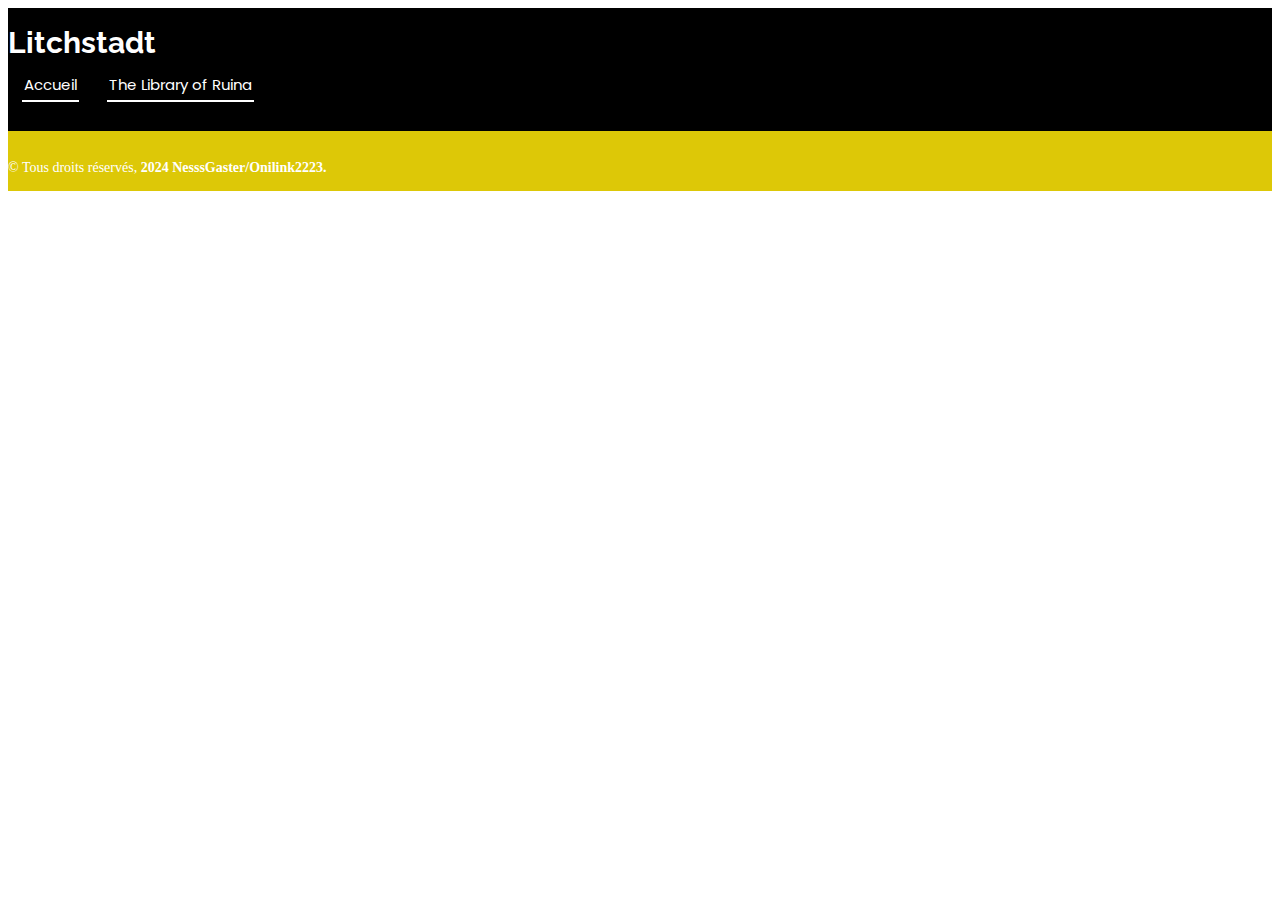
<file: index.html>
<!DOCTYPE html>
<html lang="en">

<head>
  <meta charset="utf-8">
  <meta content="width=device-width, initial-scale=1.0" name="viewport">
  <title>Litchstadt Web</title>
  <meta content="" name="description">
  <meta content="" name="keywords">

  <!-- Favicons -->
  <link href="assets/img/favicon.png" rel="icon">
  <link href="assets/img/favicon.png" rel="apple-touch-icon">

  <!-- Fonts -->
  <link href="https://fonts.googleapis.com" rel="preconnect">
  <link href="https://fonts.gstatic.com" rel="preconnect" crossorigin>
  <link href="https://fonts.googleapis.com/css2?family=Roboto:ital,wght@0,100;0,300;0,400;0,500;0,700;0,900;1,100;1,300;1,400;1,500;1,700;1,900&family=Poppins:ital,wght@0,100;0,200;0,300;0,400;0,500;0,600;0,700;0,800;0,900;1,100;1,200;1,300;1,400;1,500;1,600;1,700;1,800;1,900&family=Raleway:ital,wght@0,100;0,200;0,300;0,400;0,500;0,600;0,700;0,800;0,900;1,100;1,200;1,300;1,400;1,500;1,600;1,700;1,800;1,900&display=swap" rel="stylesheet">

  <!-- Bootstrap -->
  <link href="https://cdn.jsdelivr.net/npm/bootstrap@5.0.2/dist/css/bootstrap.min.css" rel="stylesheet" integrity="sha384-EVSTQN3/azprG1Anm3QDgpJLIm9Nao0Yz1ztcQTwFspd3yD65VohhpuuCOmLASjC" crossorigin="anonymous">

  <!-- Main CSS File -->
  <link href="assets/css/main.css" rel="stylesheet">

  <script src="assets/js/menu-card.js"></script>
</head>

<body class="index-page d-flex flex-column min-vh-100">

  <header id="header" class="header d-flex align-items-center sticky-top">
    <div class="container-fluid container-xl position-relative d-flex align-items-center justify-content-between">

      <a href="index.html" class="logo d-flex align-items-center">
        <!-- Uncomment the line below if you also wish to use an image logo -->
        <!-- <img src="assets/img/logo.png" alt=""> -->
        <h1 class="sitename">Litchstadt</h1>
      </a>

      <nav id="navmenu" class="navmenu">
        <ul>
          <li><a href="index.html" class="active">Accueil</a></li>
          <li class="d-flex align-items-center">
            <a href="library/lore.html" class="active">The Library of Ruina</a>
            <div class="dropdown">
              <a class="btn dropdown-toggle" href="#" role="button" data-bs-toggle="dropdown" aria-expanded="false"></a>
            
              <ul class="dropdown-menu">
                <li><a class="dropdown-item" href="library/art/art-acceuil.html">Art</a></li>
                <li><a class="dropdown-item" href="library/histoire/hist-acceuil.html">Histoire</a></li>
                <li><a class="dropdown-item" href="library/language/lang-acceuil.html">Language</a></li>
                <li><a class="dropdown-item" href="library/litterature/litt-acceuil.html">Littérature</a></li>
                <li><a class="dropdown-item" href="library/philosophie/philo-acceuil.html">Philosophie</a></li>
                <li><a class="dropdown-item" href="library/religion/reli-acceuil.html">Religion</a></li>
                <li><a class="dropdown-item" href="library/science-nat/sci-nat-acceuil.html">Science Naturelle</a></li>
                <li><a class="dropdown-item" href="library/science-soc/sci-soc-acceuil.html">Science Sociale</a></li>
                <li><a class="dropdown-item" href="library/science-tech/sci-tech-acceuil.html">Science Technologique</a></li>
              </ul>
            </div>
          </li>
        </ul>
        <i class="mobile-nav-toggle d-xl-none bi bi-list"></i>
      </nav>

    </div>
  </header>

  <main class="main flex-grow-1 bg-dark">
    <div class="row mt-4 w-100">
      <div class="col-lg-3 col-1"></div>
      <div class="col-lg-6 col-10 d-flex flex-column gap-5">

      </div>
      <div class="col-lg-3 col-1"></div>
    </div>
  </main>

  <footer id="footer" class="footer mt-auto">

    <div class="container">
      <div class="copyright text-center">
        <p>© Tous droits réservés, <strong class="px-1 sitename">2024 NesssGaster/Onilink2223.</strong></p>
      </div>
    </div>

  </footer>

</body>

</html>
</file>
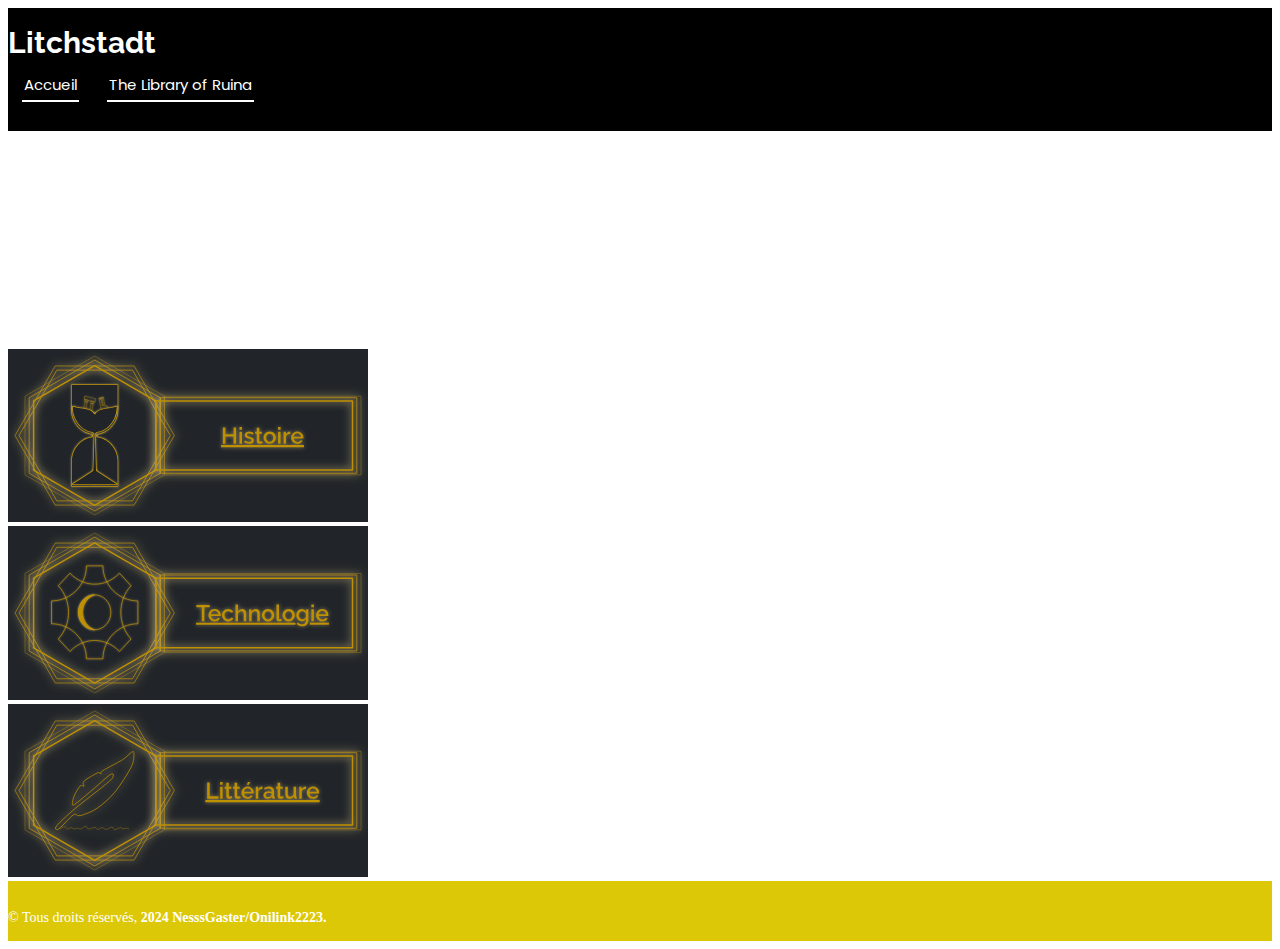
<file: library/lore.html>
<!DOCTYPE html>
<html lang="en">

<head>
  <meta charset="utf-8">
  <meta content="width=device-width, initial-scale=1.0" name="viewport">
  <title>Litchstadt Web</title>
  <meta content="" name="description">
  <meta content="" name="keywords">

  <!-- Favicons -->
  <link href="../assets/img/favicon.png" rel="icon">
  <link href="../assets/img/favicon.png" rel="apple-touch-icon">

  <!-- Fonts -->
  <link href="https://fonts.googleapis.com" rel="preconnect">
  <link href="https://fonts.gstatic.com" rel="preconnect" crossorigin>
  <link href="https://fonts.googleapis.com/css2?family=Roboto:ital,wght@0,100;0,300;0,400;0,500;0,700;0,900;1,100;1,300;1,400;1,500;1,700;1,900&family=Poppins:ital,wght@0,100;0,200;0,300;0,400;0,500;0,600;0,700;0,800;0,900;1,100;1,200;1,300;1,400;1,500;1,600;1,700;1,800;1,900&family=Raleway:ital,wght@0,100;0,200;0,300;0,400;0,500;0,600;0,700;0,800;0,900;1,100;1,200;1,300;1,400;1,500;1,600;1,700;1,800;1,900&display=swap" rel="stylesheet">

  <!-- Bootstrap -->
  <link href="https://cdn.jsdelivr.net/npm/bootstrap@5.0.2/dist/css/bootstrap.min.css" rel="stylesheet" integrity="sha384-EVSTQN3/azprG1Anm3QDgpJLIm9Nao0Yz1ztcQTwFspd3yD65VohhpuuCOmLASjC" crossorigin="anonymous">

  <!-- Main CSS File -->
  <link href="../assets/css/main.css" rel="stylesheet">

  <script src="../assets/js/menu-card.js"></script>
</head>

<body class="index-page d-flex flex-column min-vh-100">

  <header id="header" class="header d-flex align-items-center sticky-top">
    <div class="container-fluid container-xl position-relative d-flex align-items-center justify-content-between">

      <a href="index.html" class="logo d-flex align-items-center">
        <!-- Uncomment the line below if you also wish to use an image logo -->
        <!-- <img src="assets/img/logo.png" alt=""> -->
        <h1 class="sitename">Litchstadt</h1>
      </a>

        <nav id="navmenu" class="navmenu">
            <ul>
                <li><a href="../index.html" class="active">Accueil</a></li>
                <li class="d-flex align-items-center">
                  <a href="lore.html" class="active">The Library of Ruina</a>
                  <div class="dropdown">
                    <a class="btn dropdown-toggle" href="#" role="button" data-bs-toggle="dropdown" aria-expanded="false"></a>
                  
                    <ul class="dropdown-menu">
                      <li><a class="dropdown-item" href="art/art-acceuil.html">Art</a></li>
                      <li><a class="dropdown-item" href="histoire/hist-acceuil.html">Histoire</a></li>
                      <li><a class="dropdown-item" href="language/lang-acceuil.html">Language</a></li>
                      <li><a class="dropdown-item" href="litterature/litt-acceuil.html">Littérature</a></li>
                      <li><a class="dropdown-item" href="philosophie/philo-acceuil.html">Philosophie</a></li>
                      <li><a class="dropdown-item" href="religion/reli-acceuil.html">Religion</a></li>
                      <li><a class="dropdown-item" href="science-nat/sci-nat-acceuil.html">Science Naturelle</a></li>
                      <li><a class="dropdown-item" href="science-soc/sci-soc-acceuil.html">Science Sociale</a></li>
                      <li><a class="dropdown-item" href="science-tech/sci-tech-acceuil.html">Science Technologique</a></li>
                    </ul>
                  </div>
                </li>
            </ul>
            <i class="mobile-nav-toggle d-xl-none bi bi-list"></i>
        </nav>

    </div>
  </header>

  <main class="main flex-grow-1 bg-dark">
    <div class="row mt-4 w-100">
      <p class="lib-page-title">The library of Ruina</p>
      <div class="col-lg-3 col-1"></div>
      <div class="col-lg-6 col-10 d-flex flex-column gap-5">
        <a href="histoire/hist-acceuil.html">
          <div class="figure w-100 h-100">
            <img class="image-main img-fluid rounded-top w-100 h-100"  src="../assets/img/Library-Icon/Etage-Histoire-Full.svg" srcset="../assets/img/Library-Icon/Etage-Histoire-Full.svg" alt="">
            <img class="image-hover img-fluid rounded-top w-100 h-100"  src="../assets/img/Library-Icon/Etage-Histoire-Full-invert.svg" srcset="../assets/img/Library-Icon/Etage-Histoire-Full-invert.svg" alt="">
          </div>
        </a>
        <a href="science-tech/sci-tech-acceuil.html">
          <div class="figure w-100 h-100">
            <img class="image-main img-fluid rounded-top w-100 h-100"  src="../assets/img/Library-Icon/Etage-Techno-Full.svg" srcset="../assets/img/Library-Icon/Etage-Techno-Full.svg" alt="">
            <img class="image-hover img-fluid rounded-top w-100 h-100"  src="../assets/img/Library-Icon/Etage-Techno-Full-Invert.svg" srcset="../assets/img/Library-Icon/Etage-Techno-Full-Invert.svg" alt="">
          </div>
        </a>
        <a href="litterature/litt-acceuil.html">
          <div class="figure w-100 h-100">
            <img class="image-main img-fluid rounded-top w-100 h-100"  src="../assets/img/Library-Icon/Etage-Littera-Full.svg" srcset="../assets/img/Library-Icon/Etage-Littera-Full.svg" alt="">
            <img class="image-hover img-fluid rounded-top w-100 h-100"  src="../assets/img/Library-Icon/Etage-Littera-Full-invert.svg" srcset="../assets/img/Library-Icon/Etage-Littera-Full-invert.svg" alt="">
          </div>
        </a>
      </div>
      <div class="col-lg-3 col-1"></div>
    </div>
  </main>

  <footer id="footer" class="footer mt-auto">

    <div class="container">
      <div class="copyright text-center">
        <p>© Tous droits réservés, <strong class="px-1 sitename">2024 NesssGaster/Onilink2223.</strong></p>
      </div>
    </div>

  </footer>

</body>

</html>
</file>
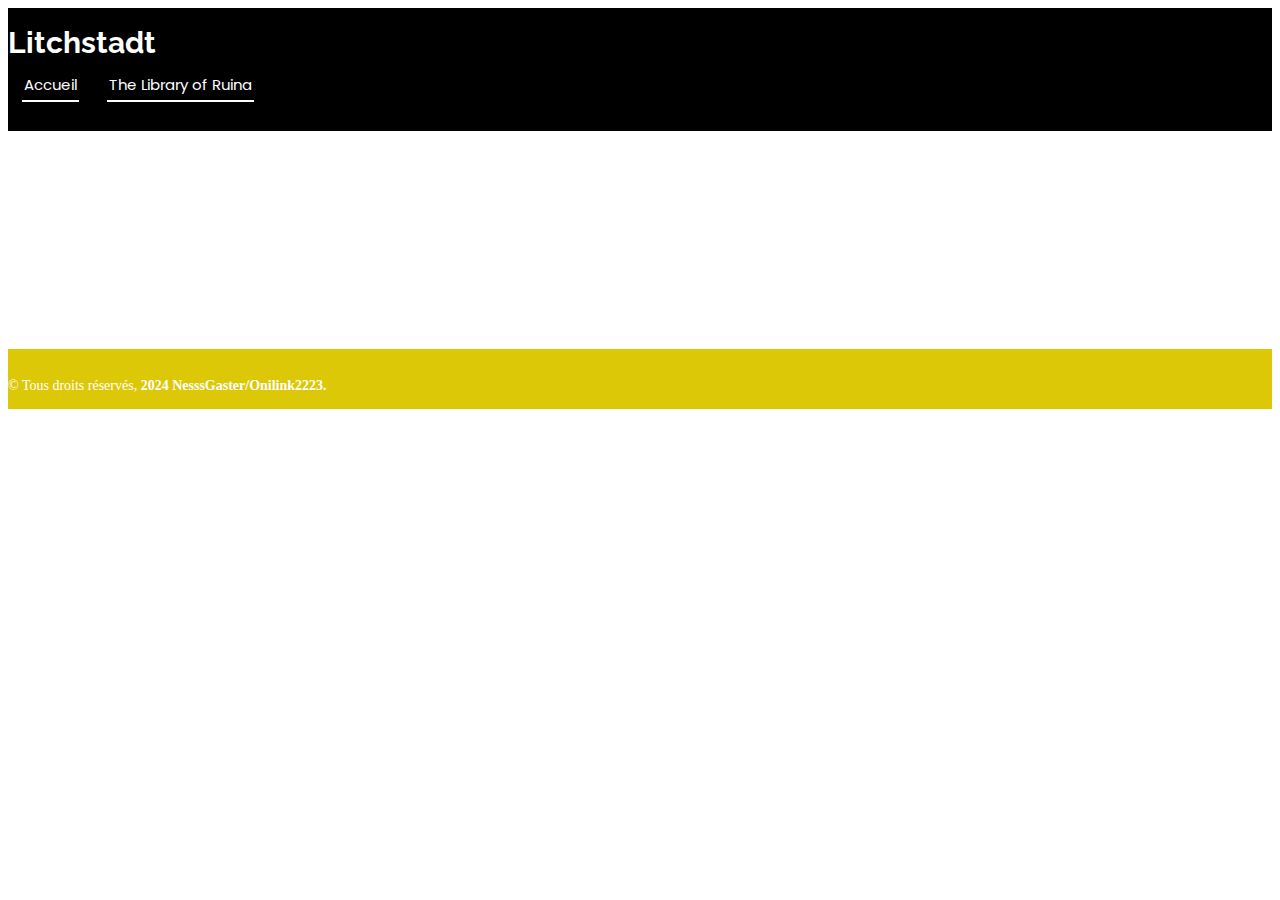
<file: library/art/art-acceuil.html>
<!DOCTYPE html>
<html lang="en">

<head>
  <meta charset="utf-8">
  <meta content="width=device-width, initial-scale=1.0" name="viewport">
  <title>Litchstadt Web</title>
  <meta content="" name="description">
  <meta content="" name="keywords">

  <!-- Favicons -->
  <link href="../../assets/img/favicon.png" rel="icon">
  <link href="../../assets/img/favicon.png" rel="apple-touch-icon">

  <!-- Fonts -->
  <link href="https://fonts.googleapis.com" rel="preconnect">
  <link href="https://fonts.gstatic.com" rel="preconnect" crossorigin>
  <link href="https://fonts.googleapis.com/css2?family=Roboto:ital,wght@0,100;0,300;0,400;0,500;0,700;0,900;1,100;1,300;1,400;1,500;1,700;1,900&family=Poppins:ital,wght@0,100;0,200;0,300;0,400;0,500;0,600;0,700;0,800;0,900;1,100;1,200;1,300;1,400;1,500;1,600;1,700;1,800;1,900&family=Raleway:ital,wght@0,100;0,200;0,300;0,400;0,500;0,600;0,700;0,800;0,900;1,100;1,200;1,300;1,400;1,500;1,600;1,700;1,800;1,900&display=swap" rel="stylesheet">

  <!-- Bootstrap -->
  <link href="https://cdn.jsdelivr.net/npm/bootstrap@5.0.2/dist/css/bootstrap.min.css" rel="stylesheet" integrity="sha384-EVSTQN3/azprG1Anm3QDgpJLIm9Nao0Yz1ztcQTwFspd3yD65VohhpuuCOmLASjC" crossorigin="anonymous">

  <!-- Main CSS File -->
  <link href="../../assets/css/main.css" rel="stylesheet">

  <script src="../../assets/js/menu-card.js"></script>
</head>

<body class="index-page d-flex flex-column min-vh-100">

  <header id="header" class="header d-flex align-items-center sticky-top">
    <div class="container-fluid container-xl position-relative d-flex align-items-center justify-content-between">

      <a href="index.html" class="logo d-flex align-items-center">
        <!-- Uncomment the line below if you also wish to use an image logo -->
        <!-- <img src="assets/img/logo.png" alt=""> -->
        <h1 class="sitename">Litchstadt</h1>
      </a>

        <nav id="navmenu" class="navmenu">
            <ul>
                <li><a href="../../index.html" class="active">Accueil</a></li>
                <li class="d-flex align-items-center">
                  <a href="../lore.html" class="active">The Library of Ruina</a>
                  <div class="dropdown">
                    <a class="btn dropdown-toggle" href="#" role="button" data-bs-toggle="dropdown" aria-expanded="false"></a>
                  
                    <ul class="dropdown-menu">
                        <li><a class="dropdown-item" href="art-acceuil.html">Art</a></li>
                        <li><a class="dropdown-item" href="../histoire/hist-acceuil.html">Histoire</a></li>
                        <li><a class="dropdown-item" href="../language/lang-acceuil.html">Language</a></li>
                        <li><a class="dropdown-item" href="../litterature/litt-acceuil.html">Littérature</a></li>
                        <li><a class="dropdown-item" href="../philosophie/philo-acceuil.html">Philosophie</a></li>
                        <li><a class="dropdown-item" href="../religion/reli-acceuil.html">Religion</a></li>
                        <li><a class="dropdown-item" href="../science-nat/sci-nat-acceuil.html">Science Naturelle</a></li>
                        <li><a class="dropdown-item" href="../science-soc/sci-soc-acceuil.html">Science Sociale</a></li>
                        <li><a class="dropdown-item" href="../science-tech/sci-tech-acceuil.html">Science Technologique</a></li>
                    </ul>
                  </div>
                </li>
            </ul>
            <i class="mobile-nav-toggle d-xl-none bi bi-list"></i>
        </nav>

    </div>
  </header>

  <main class="main flex-grow-1 bg-dark">
    <div class="row mt-4 w-100">
      <p class="lib-page-title">Étage des Arts</p>
      <div class="col-lg-3 col-1"></div>
      <div class="col-lg-6 col-10 d-flex flex-column gap-5">

      </div>
      <div class="col-lg-3 col-1"></div>
    </div>
  </main>

  <footer id="footer" class="footer mt-auto">

    <div class="container">
      <div class="copyright text-center">
        <p>© Tous droits réservés, <strong class="px-1 sitename">2024 NesssGaster/Onilink2223.</strong></p>
      </div>
    </div>

  </footer>

</body>

</html>
</file>
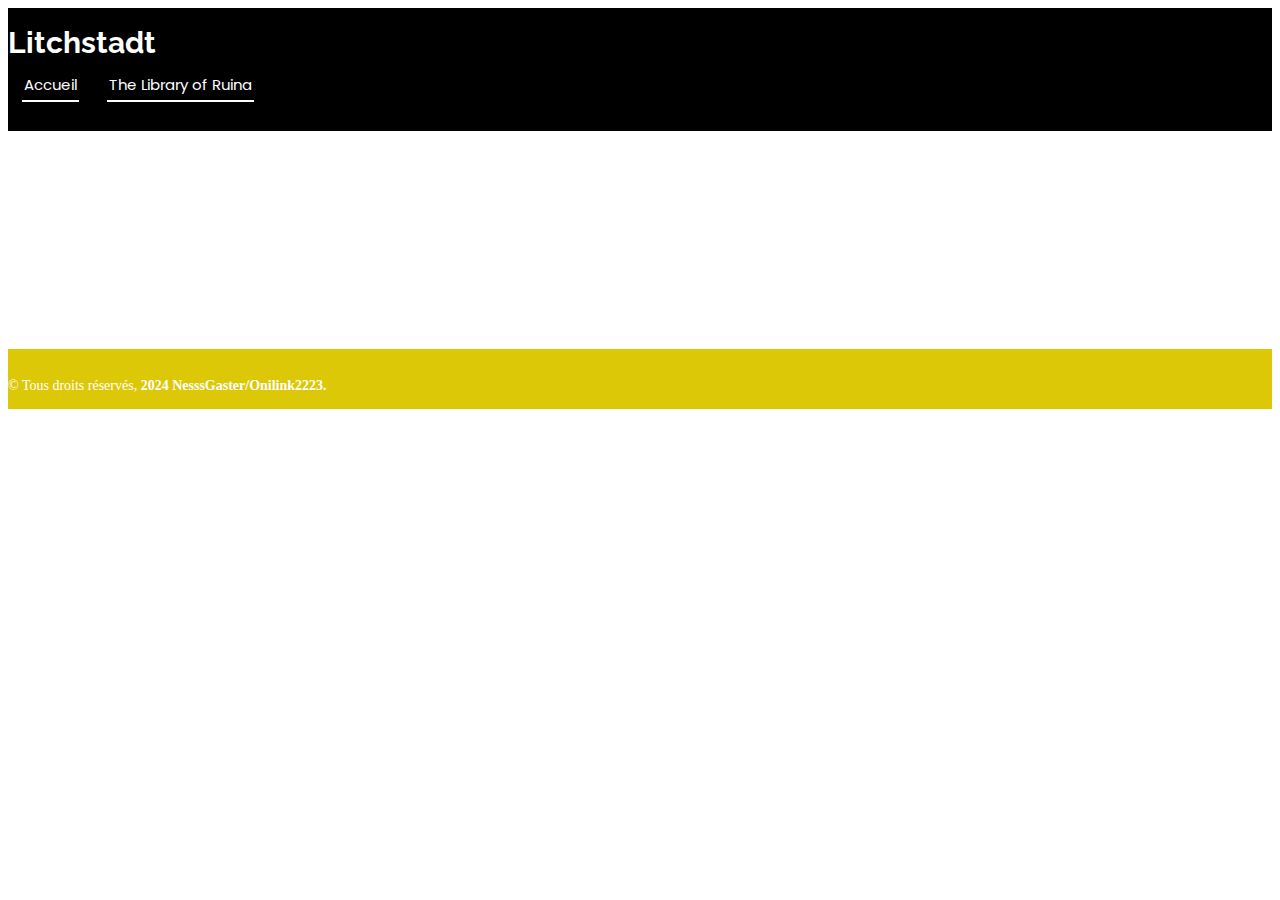
<file: library/histoire/hist-acceuil.html>
<!DOCTYPE html>
<html lang="en">

<head>
  <meta charset="utf-8">
  <meta content="width=device-width, initial-scale=1.0" name="viewport">
  <title>Litchstadt Web</title>
  <meta content="" name="description">
  <meta content="" name="keywords">

  <!-- Favicons -->
  <link href="../../assets/img/favicon.png" rel="icon">
  <link href="../../assets/img/favicon.png" rel="apple-touch-icon">

  <!-- Fonts -->
  <link href="https://fonts.googleapis.com" rel="preconnect">
  <link href="https://fonts.gstatic.com" rel="preconnect" crossorigin>
  <link href="https://fonts.googleapis.com/css2?family=Roboto:ital,wght@0,100;0,300;0,400;0,500;0,700;0,900;1,100;1,300;1,400;1,500;1,700;1,900&family=Poppins:ital,wght@0,100;0,200;0,300;0,400;0,500;0,600;0,700;0,800;0,900;1,100;1,200;1,300;1,400;1,500;1,600;1,700;1,800;1,900&family=Raleway:ital,wght@0,100;0,200;0,300;0,400;0,500;0,600;0,700;0,800;0,900;1,100;1,200;1,300;1,400;1,500;1,600;1,700;1,800;1,900&display=swap" rel="stylesheet">

  <!-- Bootstrap -->
  <link href="https://cdn.jsdelivr.net/npm/bootstrap@5.0.2/dist/css/bootstrap.min.css" rel="stylesheet" integrity="sha384-EVSTQN3/azprG1Anm3QDgpJLIm9Nao0Yz1ztcQTwFspd3yD65VohhpuuCOmLASjC" crossorigin="anonymous">

  <!-- Main CSS File -->
  <link href="../../assets/css/main.css" rel="stylesheet">

  <script src="../../assets/js/menu-card.js"></script>
</head>

<body class="index-page d-flex flex-column min-vh-100">

  <header id="header" class="header d-flex align-items-center sticky-top">
    <div class="container-fluid container-xl position-relative d-flex align-items-center justify-content-between">

      <a href="index.html" class="logo d-flex align-items-center">
        <!-- Uncomment the line below if you also wish to use an image logo -->
        <!-- <img src="assets/img/logo.png" alt=""> -->
        <h1 class="sitename">Litchstadt</h1>
      </a>

        <nav id="navmenu" class="navmenu">
            <ul>
                <li><a href="../../index.html" class="active">Accueil</a></li>
                <li class="d-flex align-items-center">
                  <a href="../lore.html" class="active">The Library of Ruina</a>
                  <div class="dropdown">
                    <a class="btn dropdown-toggle" href="#" role="button" data-bs-toggle="dropdown" aria-expanded="false"></a>
                  
                    <ul class="dropdown-menu">
                        <li><a class="dropdown-item" href="../art/art-acceuil.html">Art</a></li>
                        <li><a class="dropdown-item" href="hist-acceuil.html">Histoire</a></li>
                        <li><a class="dropdown-item" href="../language/lang-acceuil.html">Language</a></li>
                        <li><a class="dropdown-item" href="../litterature/litt-acceuil.html">Littérature</a></li>
                        <li><a class="dropdown-item" href="../philosophie/philo-acceuil.html">Philosophie</a></li>
                        <li><a class="dropdown-item" href="../religion/reli-acceuil.html">Religion</a></li>
                        <li><a class="dropdown-item" href="../science-nat/sci-nat-acceuil.html">Science Naturelle</a></li>
                        <li><a class="dropdown-item" href="../science-soc/sci-soc-acceuil.html">Science Sociale</a></li>
                        <li><a class="dropdown-item" href="../science-tech/sci-tech-acceuil.html">Science Technologique</a></li>
                    </ul>
                  </div>
                </li>
            </ul>
            <i class="mobile-nav-toggle d-xl-none bi bi-list"></i>
        </nav>

    </div>
  </header>

  <main class="main flex-grow-1 bg-dark">
    <div class="row mt-4 w-100">
      <p class="lib-page-title">Étage de l'Histoire</p>
      <div class="col-lg-3 col-1"></div>
      <div class="col-lg-6 col-10 d-flex flex-column gap-5">

      </div>
      <div class="col-lg-3 col-1"></div>
    </div>
  </main>

  <footer id="footer" class="footer mt-auto">

    <div class="container">
      <div class="copyright text-center">
        <p>© Tous droits réservés, <strong class="px-1 sitename">2024 NesssGaster/Onilink2223.</strong></p>
      </div>
    </div>

  </footer>

</body>

</html>
</file>
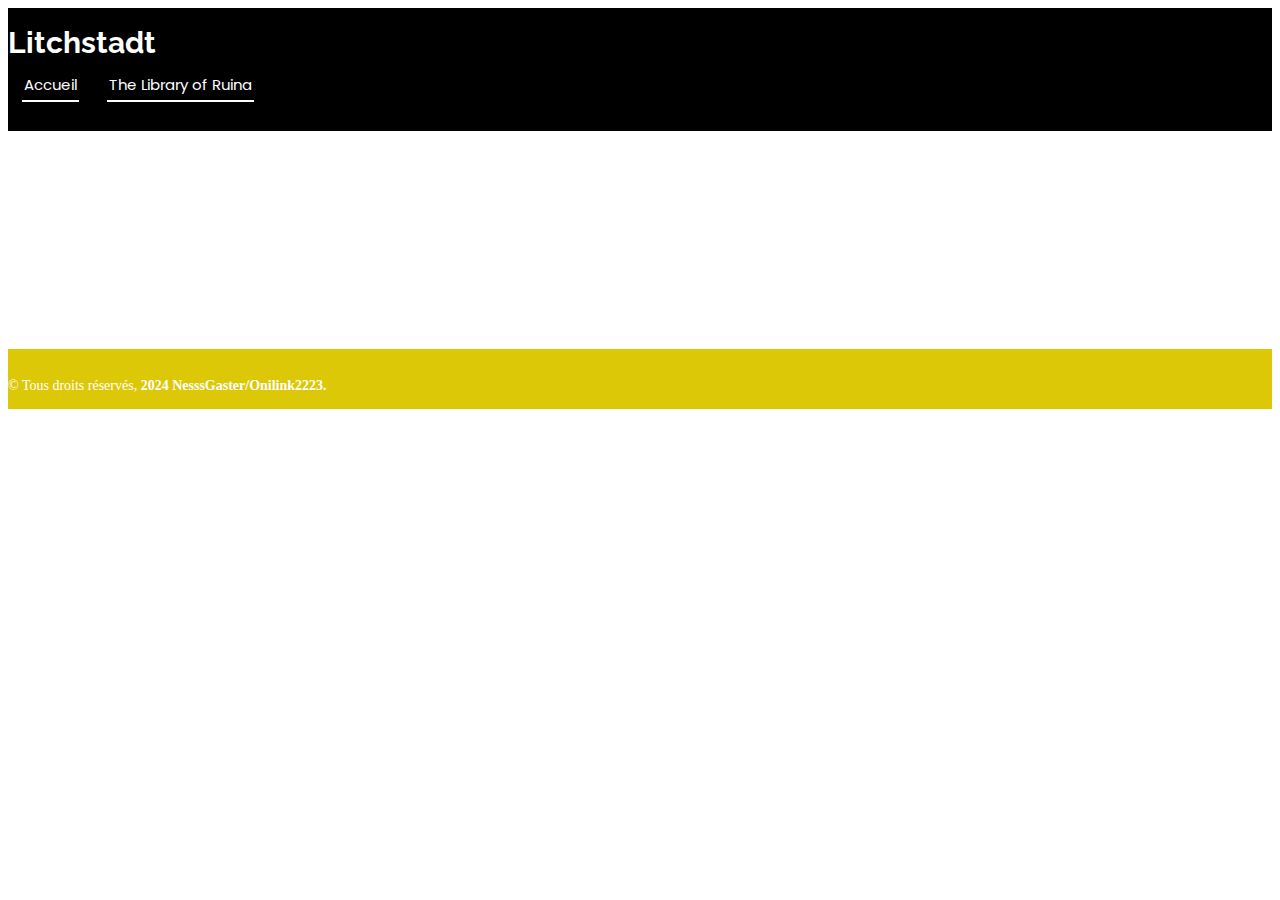
<file: library/language/lang-acceuil.html>
<!DOCTYPE html>
<html lang="en">

<head>
  <meta charset="utf-8">
  <meta content="width=device-width, initial-scale=1.0" name="viewport">
  <title>Litchstadt Web</title>
  <meta content="" name="description">
  <meta content="" name="keywords">

  <!-- Favicons -->
  <link href="../../assets/img/favicon.png" rel="icon">
  <link href="../../assets/img/favicon.png" rel="apple-touch-icon">

  <!-- Fonts -->
  <link href="https://fonts.googleapis.com" rel="preconnect">
  <link href="https://fonts.gstatic.com" rel="preconnect" crossorigin>
  <link href="https://fonts.googleapis.com/css2?family=Roboto:ital,wght@0,100;0,300;0,400;0,500;0,700;0,900;1,100;1,300;1,400;1,500;1,700;1,900&family=Poppins:ital,wght@0,100;0,200;0,300;0,400;0,500;0,600;0,700;0,800;0,900;1,100;1,200;1,300;1,400;1,500;1,600;1,700;1,800;1,900&family=Raleway:ital,wght@0,100;0,200;0,300;0,400;0,500;0,600;0,700;0,800;0,900;1,100;1,200;1,300;1,400;1,500;1,600;1,700;1,800;1,900&display=swap" rel="stylesheet">

  <!-- Bootstrap -->
  <link href="https://cdn.jsdelivr.net/npm/bootstrap@5.0.2/dist/css/bootstrap.min.css" rel="stylesheet" integrity="sha384-EVSTQN3/azprG1Anm3QDgpJLIm9Nao0Yz1ztcQTwFspd3yD65VohhpuuCOmLASjC" crossorigin="anonymous">

  <!-- Main CSS File -->
  <link href="../../assets/css/main.css" rel="stylesheet">

  <script src="../../assets/js/menu-card.js"></script>
</head>

<body class="index-page d-flex flex-column min-vh-100">

  <header id="header" class="header d-flex align-items-center sticky-top">
    <div class="container-fluid container-xl position-relative d-flex align-items-center justify-content-between">

      <a href="index.html" class="logo d-flex align-items-center">
        <!-- Uncomment the line below if you also wish to use an image logo -->
        <!-- <img src="assets/img/logo.png" alt=""> -->
        <h1 class="sitename">Litchstadt</h1>
      </a>

        <nav id="navmenu" class="navmenu">
            <ul>
                <li><a href="../../index.html" class="active">Accueil</a></li>
                <li class="d-flex align-items-center">
                  <a href="../lore.html" class="active">The Library of Ruina</a>
                  <div class="dropdown">
                    <a class="btn dropdown-toggle" href="#" role="button" data-bs-toggle="dropdown" aria-expanded="false"></a>
                  
                    <ul class="dropdown-menu">
                        <li><a class="dropdown-item" href="../art/art-acceuil.html">Art</a></li>
                        <li><a class="dropdown-item" href="../histoire/hist-acceuil.html">Histoire</a></li>
                        <li><a class="dropdown-item" href="lang-acceuil.html">Language</a></li>
                        <li><a class="dropdown-item" href="../litterature/litt-acceuil.html">Littérature</a></li>
                        <li><a class="dropdown-item" href="../philosophie/philo-acceuil.html">Philosophie</a></li>
                        <li><a class="dropdown-item" href="../religion/reli-acceuil.html">Religion</a></li>
                        <li><a class="dropdown-item" href="../science-nat/sci-nat-acceuil.html">Science Naturelle</a></li>
                        <li><a class="dropdown-item" href="../science-soc/sci-soc-acceuil.html">Science Sociale</a></li>
                        <li><a class="dropdown-item" href="../science-tech/sci-tech-acceuil.html">Science Technologique</a></li>
                    </ul>
                  </div>
                </li>
            </ul>
            <i class="mobile-nav-toggle d-xl-none bi bi-list"></i>
        </nav>

    </div>
  </header>

  <main class="main flex-grow-1 bg-dark">
    <div class="row mt-4 w-100">
      <p class="lib-page-title">Étage des Sciences Linguistiques</p>
      <div class="col-lg-3 col-1"></div>
      <div class="col-lg-6 col-10 d-flex flex-column gap-5">

      </div>
      <div class="col-lg-3 col-1"></div>
    </div>
  </main>

  <footer id="footer" class="footer mt-auto">

    <div class="container">
      <div class="copyright text-center">
        <p>© Tous droits réservés, <strong class="px-1 sitename">2024 NesssGaster/Onilink2223.</strong></p>
      </div>
    </div>

  </footer>

</body>

</html>
</file>
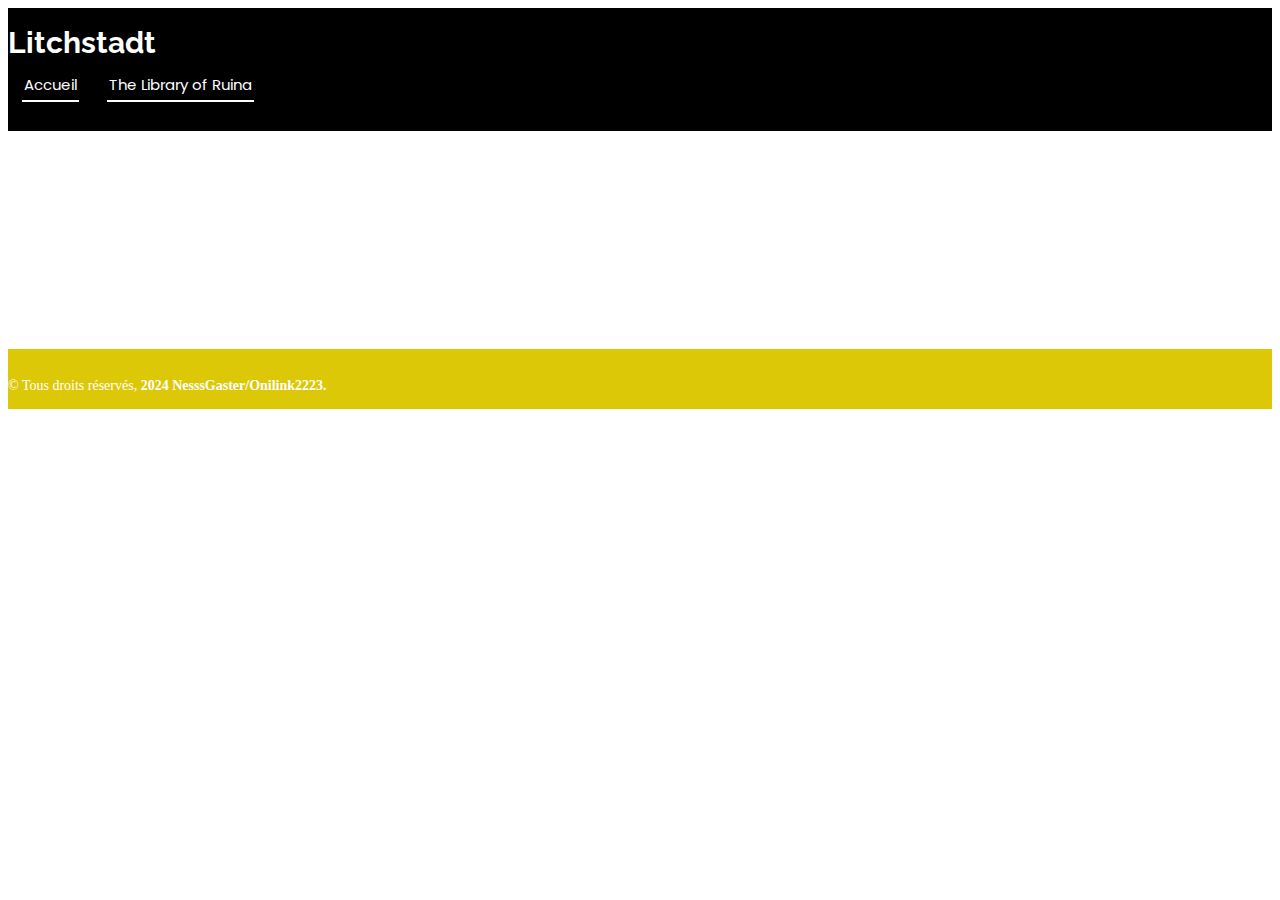
<file: library/litterature/litt-acceuil.html>
<!DOCTYPE html>
<html lang="en">

<head>
  <meta charset="utf-8">
  <meta content="width=device-width, initial-scale=1.0" name="viewport">
  <title>Litchstadt Web</title>
  <meta content="" name="description">
  <meta content="" name="keywords">

  <!-- Favicons -->
  <link href="../../assets/img/favicon.png" rel="icon">
  <link href="../../assets/img/favicon.png" rel="apple-touch-icon">

  <!-- Fonts -->
  <link href="https://fonts.googleapis.com" rel="preconnect">
  <link href="https://fonts.gstatic.com" rel="preconnect" crossorigin>
  <link href="https://fonts.googleapis.com/css2?family=Roboto:ital,wght@0,100;0,300;0,400;0,500;0,700;0,900;1,100;1,300;1,400;1,500;1,700;1,900&family=Poppins:ital,wght@0,100;0,200;0,300;0,400;0,500;0,600;0,700;0,800;0,900;1,100;1,200;1,300;1,400;1,500;1,600;1,700;1,800;1,900&family=Raleway:ital,wght@0,100;0,200;0,300;0,400;0,500;0,600;0,700;0,800;0,900;1,100;1,200;1,300;1,400;1,500;1,600;1,700;1,800;1,900&display=swap" rel="stylesheet">

  <!-- Bootstrap -->
  <link href="https://cdn.jsdelivr.net/npm/bootstrap@5.0.2/dist/css/bootstrap.min.css" rel="stylesheet" integrity="sha384-EVSTQN3/azprG1Anm3QDgpJLIm9Nao0Yz1ztcQTwFspd3yD65VohhpuuCOmLASjC" crossorigin="anonymous">

  <!-- Main CSS File -->
  <link href="../../assets/css/main.css" rel="stylesheet">

  <script src="../../assets/js/menu-card.js"></script>
</head>

<body class="index-page d-flex flex-column min-vh-100">

  <header id="header" class="header d-flex align-items-center sticky-top">
    <div class="container-fluid container-xl position-relative d-flex align-items-center justify-content-between">

      <a href="index.html" class="logo d-flex align-items-center">
        <!-- Uncomment the line below if you also wish to use an image logo -->
        <!-- <img src="assets/img/logo.png" alt=""> -->
        <h1 class="sitename">Litchstadt</h1>
      </a>

        <nav id="navmenu" class="navmenu">
            <ul>
                <li><a href="../../index.html" class="active">Accueil</a></li>
                <li class="d-flex align-items-center">
                  <a href="../lore.html" class="active">The Library of Ruina</a>
                  <div class="dropdown">
                    <a class="btn dropdown-toggle" href="#" role="button" data-bs-toggle="dropdown" aria-expanded="false"></a>
                  
                    <ul class="dropdown-menu">
                        <li><a class="dropdown-item" href="../art/art-acceuil.html">Art</a></li>
                        <li><a class="dropdown-item" href="../histoire/hist-acceuil.html">Histoire</a></li>
                        <li><a class="dropdown-item" href="../language/lang-acceuil.html">Language</a></li>
                        <li><a class="dropdown-item" href="litt-acceuil.html">Littérature</a></li>
                        <li><a class="dropdown-item" href="../philosophie/philo-acceuil.html">Philosophie</a></li>
                        <li><a class="dropdown-item" href="../religion/reli-acceuil.html">Religion</a></li>
                        <li><a class="dropdown-item" href="../science-nat/sci-nat-acceuil.html">Science Naturelle</a></li>
                        <li><a class="dropdown-item" href="../science-soc/sci-soc-acceuil.html">Science Sociale</a></li>
                        <li><a class="dropdown-item" href="../science-tech/sci-tech-acceuil.html">Science Technologique</a></li>
                    </ul>
                  </div>
                </li>
            </ul>
            <i class="mobile-nav-toggle d-xl-none bi bi-list"></i>
        </nav>

    </div>
  </header>

  <main class="main flex-grow-1 bg-dark">
    <div class="row mt-4 w-100">
      <p class="lib-page-title">Étage de la Littérature</p>
      <div class="col-lg-3 col-1"></div>
      <div class="col-lg-6 col-10 d-flex flex-column gap-5">

      </div>
      <div class="col-lg-3 col-1"></div>
    </div>
  </main>

  <footer id="footer" class="footer mt-auto">

    <div class="container">
      <div class="copyright text-center">
        <p>© Tous droits réservés, <strong class="px-1 sitename">2024 NesssGaster/Onilink2223.</strong></p>
      </div>
    </div>

  </footer>

</body>

</html>
</file>
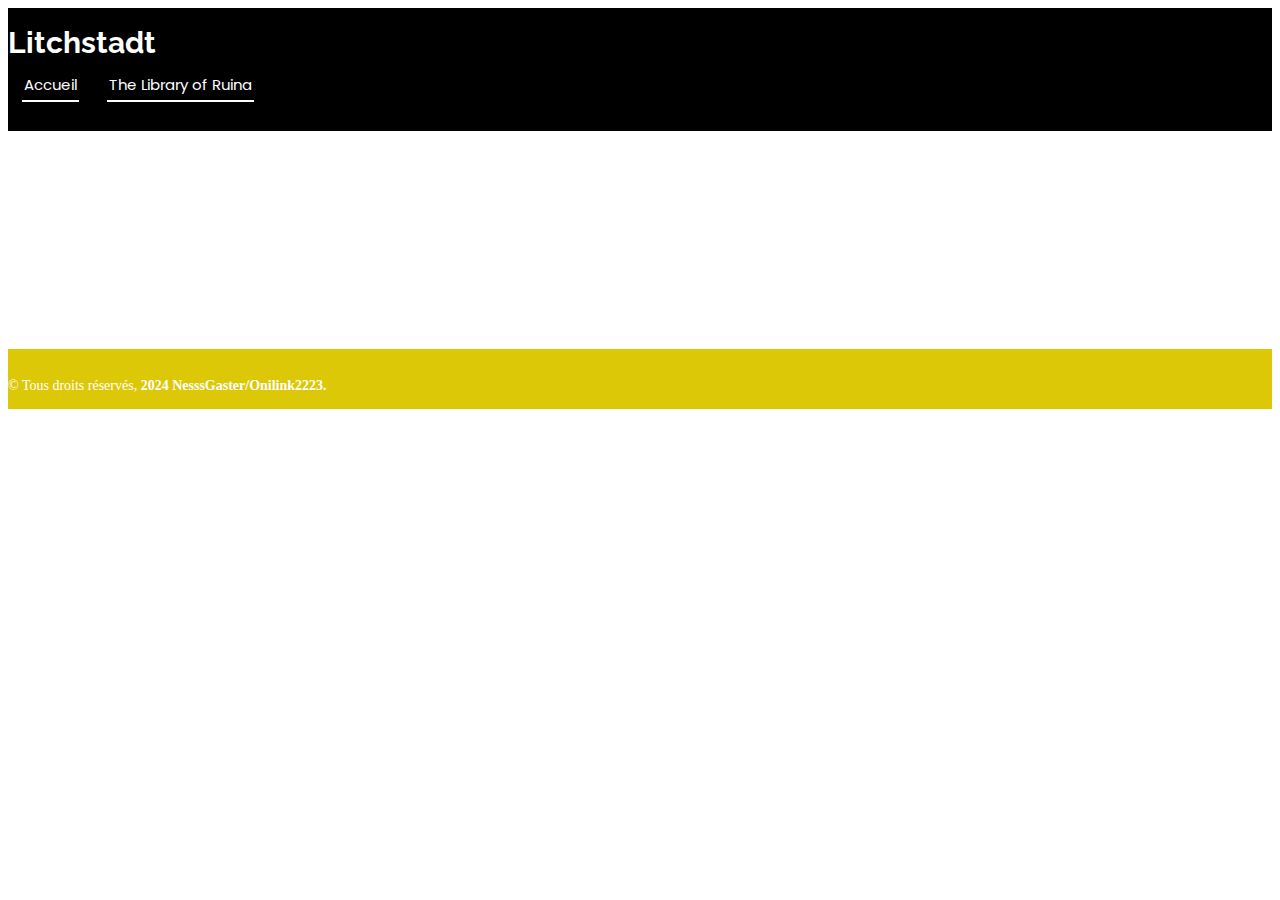
<file: library/philosophie/philo-acceuil.html>
<!DOCTYPE html>
<html lang="en">

<head>
  <meta charset="utf-8">
  <meta content="width=device-width, initial-scale=1.0" name="viewport">
  <title>Litchstadt Web</title>
  <meta content="" name="description">
  <meta content="" name="keywords">

  <!-- Favicons -->
  <link href="../../assets/img/favicon.png" rel="icon">
  <link href="../../assets/img/favicon.png" rel="apple-touch-icon">

  <!-- Fonts -->
  <link href="https://fonts.googleapis.com" rel="preconnect">
  <link href="https://fonts.gstatic.com" rel="preconnect" crossorigin>
  <link href="https://fonts.googleapis.com/css2?family=Roboto:ital,wght@0,100;0,300;0,400;0,500;0,700;0,900;1,100;1,300;1,400;1,500;1,700;1,900&family=Poppins:ital,wght@0,100;0,200;0,300;0,400;0,500;0,600;0,700;0,800;0,900;1,100;1,200;1,300;1,400;1,500;1,600;1,700;1,800;1,900&family=Raleway:ital,wght@0,100;0,200;0,300;0,400;0,500;0,600;0,700;0,800;0,900;1,100;1,200;1,300;1,400;1,500;1,600;1,700;1,800;1,900&display=swap" rel="stylesheet">

  <!-- Bootstrap -->
  <link href="https://cdn.jsdelivr.net/npm/bootstrap@5.0.2/dist/css/bootstrap.min.css" rel="stylesheet" integrity="sha384-EVSTQN3/azprG1Anm3QDgpJLIm9Nao0Yz1ztcQTwFspd3yD65VohhpuuCOmLASjC" crossorigin="anonymous">

  <!-- Main CSS File -->
  <link href="../../assets/css/main.css" rel="stylesheet">

  <script src="../../assets/js/menu-card.js"></script>
</head>

<body class="index-page d-flex flex-column min-vh-100">

  <header id="header" class="header d-flex align-items-center sticky-top">
    <div class="container-fluid container-xl position-relative d-flex align-items-center justify-content-between">

      <a href="index.html" class="logo d-flex align-items-center">
        <!-- Uncomment the line below if you also wish to use an image logo -->
        <!-- <img src="assets/img/logo.png" alt=""> -->
        <h1 class="sitename">Litchstadt</h1>
      </a>

        <nav id="navmenu" class="navmenu">
            <ul>
                <li><a href="../../index.html" class="active">Accueil</a></li>
                <li class="d-flex align-items-center">
                  <a href="../lore.html" class="active">The Library of Ruina</a>
                  <div class="dropdown">
                    <a class="btn dropdown-toggle" href="#" role="button" data-bs-toggle="dropdown" aria-expanded="false"></a>
                  
                    <ul class="dropdown-menu">
                        <li><a class="dropdown-item" href="../art/art-acceuil.html">Art</a></li>
                        <li><a class="dropdown-item" href="../histoire/hist-acceuil.html">Histoire</a></li>
                        <li><a class="dropdown-item" href="../language/lang-acceuil.html">Language</a></li>
                        <li><a class="dropdown-item" href="../litterature/litt-acceuil.html">Littérature</a></li>
                        <li><a class="dropdown-item" href="philo-acceuil.html">Philosophie</a></li>
                        <li><a class="dropdown-item" href="../religion/reli-acceuil.html">Religion</a></li>
                        <li><a class="dropdown-item" href="../science-nat/sci-nat-acceuil.html">Science Naturelle</a></li>
                        <li><a class="dropdown-item" href="../science-soc/sci-soc-acceuil.html">Science Sociale</a></li>
                        <li><a class="dropdown-item" href="../science-tech/sci-tech-acceuil.html">Science Technologique</a></li>
                    </ul>
                  </div>
                </li>
            </ul>
            <i class="mobile-nav-toggle d-xl-none bi bi-list"></i>
        </nav>

    </div>
  </header>

  <main class="main flex-grow-1 bg-dark">
    <div class="row mt-4 w-100">
      <p class="lib-page-title">Étage de la Philosophie</p>
      <div class="col-lg-3 col-1"></div>
      <div class="col-lg-6 col-10 d-flex flex-column gap-5">

      </div>
      <div class="col-lg-3 col-1"></div>
    </div>
  </main>

  <footer id="footer" class="footer mt-auto">

    <div class="container">
      <div class="copyright text-center">
        <p>© Tous droits réservés, <strong class="px-1 sitename">2024 NesssGaster/Onilink2223.</strong></p>
      </div>
    </div>

  </footer>

</body>

</html>
</file>
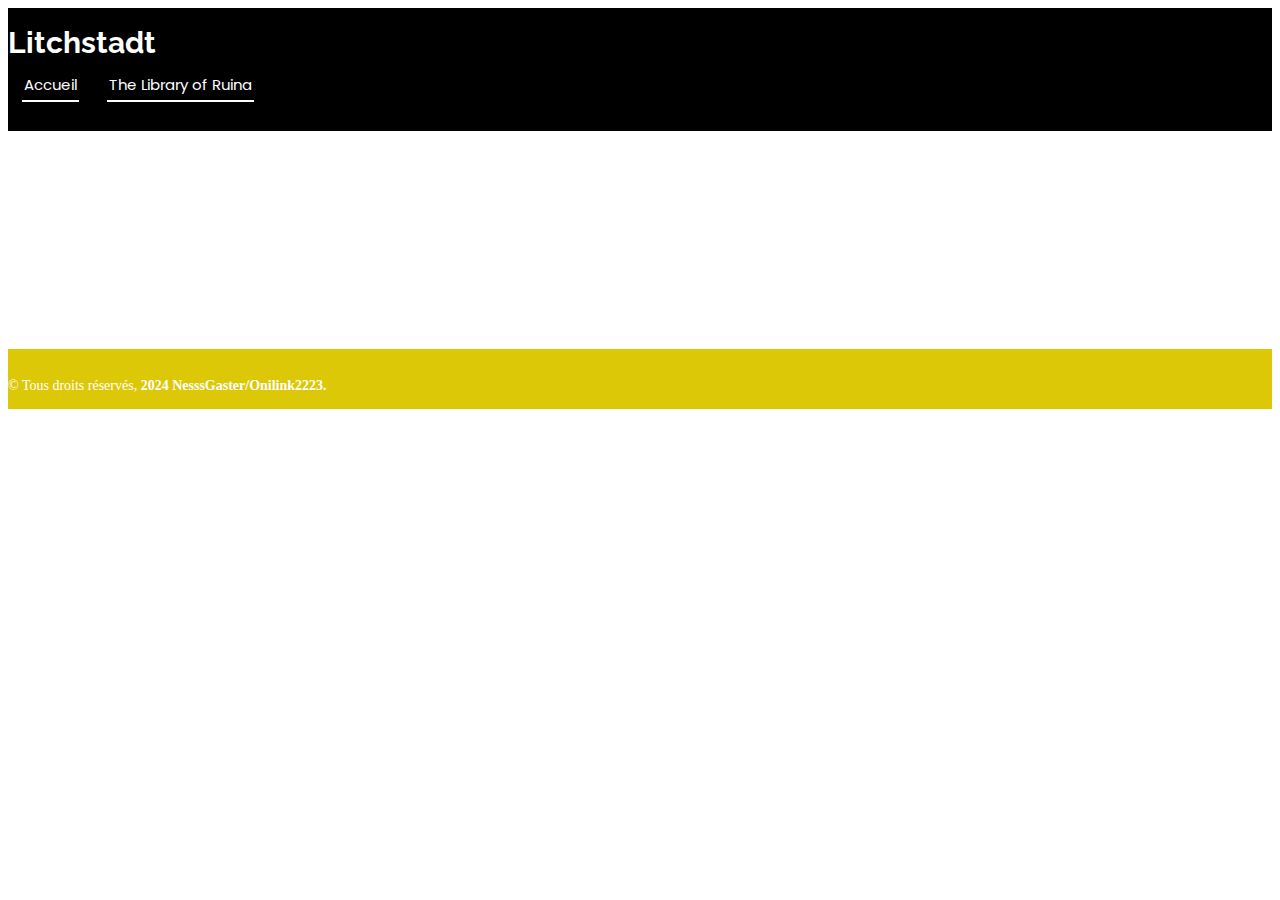
<file: library/religion/reli-acceuil.html>
<!DOCTYPE html>
<html lang="en">

<head>
  <meta charset="utf-8">
  <meta content="width=device-width, initial-scale=1.0" name="viewport">
  <title>Litchstadt Web</title>
  <meta content="" name="description">
  <meta content="" name="keywords">

  <!-- Favicons -->
  <link href="../../assets/img/favicon.png" rel="icon">
  <link href="../../assets/img/favicon.png" rel="apple-touch-icon">

  <!-- Fonts -->
  <link href="https://fonts.googleapis.com" rel="preconnect">
  <link href="https://fonts.gstatic.com" rel="preconnect" crossorigin>
  <link href="https://fonts.googleapis.com/css2?family=Roboto:ital,wght@0,100;0,300;0,400;0,500;0,700;0,900;1,100;1,300;1,400;1,500;1,700;1,900&family=Poppins:ital,wght@0,100;0,200;0,300;0,400;0,500;0,600;0,700;0,800;0,900;1,100;1,200;1,300;1,400;1,500;1,600;1,700;1,800;1,900&family=Raleway:ital,wght@0,100;0,200;0,300;0,400;0,500;0,600;0,700;0,800;0,900;1,100;1,200;1,300;1,400;1,500;1,600;1,700;1,800;1,900&display=swap" rel="stylesheet">

  <!-- Bootstrap -->
  <link href="https://cdn.jsdelivr.net/npm/bootstrap@5.0.2/dist/css/bootstrap.min.css" rel="stylesheet" integrity="sha384-EVSTQN3/azprG1Anm3QDgpJLIm9Nao0Yz1ztcQTwFspd3yD65VohhpuuCOmLASjC" crossorigin="anonymous">

  <!-- Main CSS File -->
  <link href="../../assets/css/main.css" rel="stylesheet">

  <script src="../../assets/js/menu-card.js"></script>
</head>

<body class="index-page d-flex flex-column min-vh-100">

  <header id="header" class="header d-flex align-items-center sticky-top">
    <div class="container-fluid container-xl position-relative d-flex align-items-center justify-content-between">

      <a href="index.html" class="logo d-flex align-items-center">
        <!-- Uncomment the line below if you also wish to use an image logo -->
        <!-- <img src="assets/img/logo.png" alt=""> -->
        <h1 class="sitename">Litchstadt</h1>
      </a>

        <nav id="navmenu" class="navmenu">
            <ul>
                <li><a href="../../index.html" class="active">Accueil</a></li>
                <li class="d-flex align-items-center">
                  <a href="../lore.html" class="active">The Library of Ruina</a>
                  <div class="dropdown">
                    <a class="btn dropdown-toggle" href="#" role="button" data-bs-toggle="dropdown" aria-expanded="false"></a>
                  
                    <ul class="dropdown-menu">
                        <li><a class="dropdown-item" href="../art/art-acceuil.html">Art</a></li>
                        <li><a class="dropdown-item" href="../histoire/hist-acceuil.html">Histoire</a></li>
                        <li><a class="dropdown-item" href="../language/lang-acceuil.html">Language</a></li>
                        <li><a class="dropdown-item" href="../litterature/litt-acceuil.html">Littérature</a></li>
                        <li><a class="dropdown-item" href="../philosophie/philo-acceuil.html">Philosophie</a></li>
                        <li><a class="dropdown-item" href="reli-acceuil.html">Religion</a></li>
                        <li><a class="dropdown-item" href="../science-nat/sci-nat-acceuil.html">Science Naturelle</a></li>
                        <li><a class="dropdown-item" href="../science-soc/sci-soc-acceuil.html">Science Sociale</a></li>
                        <li><a class="dropdown-item" href="../science-tech/sci-tech-acceuil.html">Science Technologique</a></li>
                    </ul>
                  </div>
                </li>
            </ul>
            <i class="mobile-nav-toggle d-xl-none bi bi-list"></i>
        </nav>

    </div>
  </header>

  <main class="main flex-grow-1 bg-dark">
    <div class="row mt-4 w-100">
      <p class="lib-page-title">Étage de la Religion</p>
      <div class="col-lg-3 col-1"></div>
      <div class="col-lg-6 col-10 d-flex flex-column gap-5">

      </div>
      <div class="col-lg-3 col-1"></div>
    </div>
  </main>

  <footer id="footer" class="footer mt-auto">

    <div class="container">
      <div class="copyright text-center">
        <p>© Tous droits réservés, <strong class="px-1 sitename">2024 NesssGaster/Onilink2223.</strong></p>
      </div>
    </div>

  </footer>

</body>

</html>
</file>
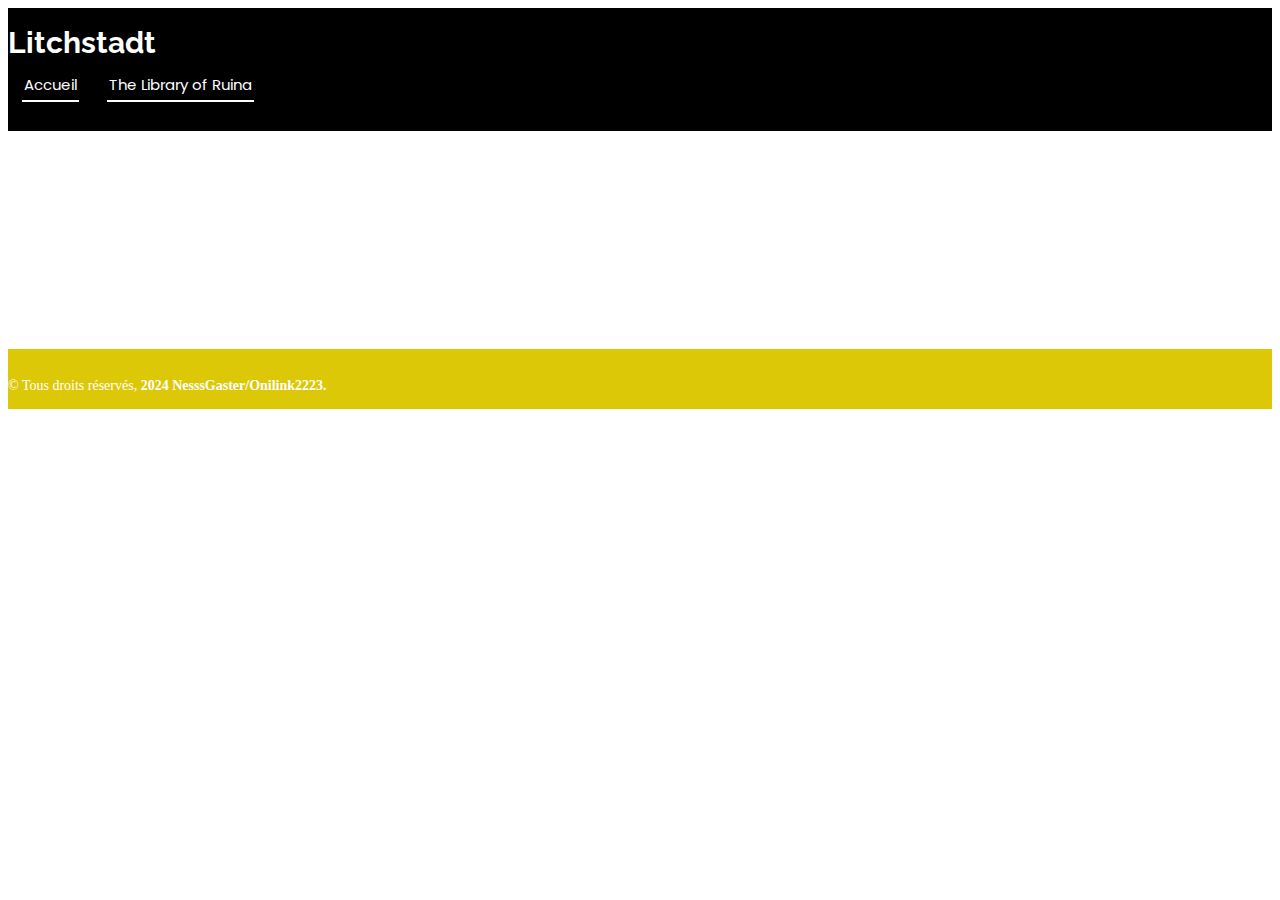
<file: library/science-nat/sci-nat-acceuil.html>
<!DOCTYPE html>
<html lang="en">

<head>
  <meta charset="utf-8">
  <meta content="width=device-width, initial-scale=1.0" name="viewport">
  <title>Litchstadt Web</title>
  <meta content="" name="description">
  <meta content="" name="keywords">

  <!-- Favicons -->
  <link href="../../assets/img/favicon.png" rel="icon">
  <link href="../../assets/img/favicon.png" rel="apple-touch-icon">

  <!-- Fonts -->
  <link href="https://fonts.googleapis.com" rel="preconnect">
  <link href="https://fonts.gstatic.com" rel="preconnect" crossorigin>
  <link href="https://fonts.googleapis.com/css2?family=Roboto:ital,wght@0,100;0,300;0,400;0,500;0,700;0,900;1,100;1,300;1,400;1,500;1,700;1,900&family=Poppins:ital,wght@0,100;0,200;0,300;0,400;0,500;0,600;0,700;0,800;0,900;1,100;1,200;1,300;1,400;1,500;1,600;1,700;1,800;1,900&family=Raleway:ital,wght@0,100;0,200;0,300;0,400;0,500;0,600;0,700;0,800;0,900;1,100;1,200;1,300;1,400;1,500;1,600;1,700;1,800;1,900&display=swap" rel="stylesheet">

  <!-- Bootstrap -->
  <link href="https://cdn.jsdelivr.net/npm/bootstrap@5.0.2/dist/css/bootstrap.min.css" rel="stylesheet" integrity="sha384-EVSTQN3/azprG1Anm3QDgpJLIm9Nao0Yz1ztcQTwFspd3yD65VohhpuuCOmLASjC" crossorigin="anonymous">

  <!-- Main CSS File -->
  <link href="../../assets/css/main.css" rel="stylesheet">

  <script src="../../assets/js/menu-card.js"></script>
</head>

<body class="index-page d-flex flex-column min-vh-100">

  <header id="header" class="header d-flex align-items-center sticky-top">
    <div class="container-fluid container-xl position-relative d-flex align-items-center justify-content-between">

      <a href="index.html" class="logo d-flex align-items-center">
        <!-- Uncomment the line below if you also wish to use an image logo -->
        <!-- <img src="assets/img/logo.png" alt=""> -->
        <h1 class="sitename">Litchstadt</h1>
      </a>

        <nav id="navmenu" class="navmenu">
            <ul>
                <li><a href="../../index.html" class="active">Accueil</a></li>
                <li class="d-flex align-items-center">
                  <a href="../lore.html" class="active">The Library of Ruina</a>
                  <div class="dropdown">
                    <a class="btn dropdown-toggle" href="#" role="button" data-bs-toggle="dropdown" aria-expanded="false"></a>
                  
                    <ul class="dropdown-menu">
                        <li><a class="dropdown-item" href="../art/art-acceuil.html">Art</a></li>
                        <li><a class="dropdown-item" href="../histoire/hist-acceuil.html">Histoire</a></li>
                        <li><a class="dropdown-item" href="../language/lang-acceuil.html">Language</a></li>
                        <li><a class="dropdown-item" href="../litterature/litt-acceuil.html">Littérature</a></li>
                        <li><a class="dropdown-item" href="../philosophie/philo-acceuil.html">Philosophie</a></li>
                        <li><a class="dropdown-item" href="../religion/reli-acceuil.html">Religion</a></li>
                        <li><a class="dropdown-item" href="sci-nat-acceuil.html">Science Naturelle</a></li>
                        <li><a class="dropdown-item" href="../science-soc/sci-soc-acceuil.html">Science Sociale</a></li>
                        <li><a class="dropdown-item" href="../science-tech/sci-tech-acceuil.html">Science Technologique</a></li>
                    </ul>
                  </div>
                </li>
            </ul>
            <i class="mobile-nav-toggle d-xl-none bi bi-list"></i>
        </nav>

    </div>
  </header>

  <main class="main flex-grow-1 bg-dark">
    <div class="row mt-4 w-100">
      <p class="lib-page-title">Étage des Sciences Naturelles</p>
      <div class="col-lg-3 col-1"></div>
      <div class="col-lg-6 col-10 d-flex flex-column gap-5">

      </div>
      <div class="col-lg-3 col-1"></div>
    </div>
  </main>

  <footer id="footer" class="footer mt-auto">

    <div class="container">
      <div class="copyright text-center">
        <p>© Tous droits réservés, <strong class="px-1 sitename">2024 NesssGaster/Onilink2223.</strong></p>
      </div>
    </div>

  </footer>

</body>

</html>
</file>
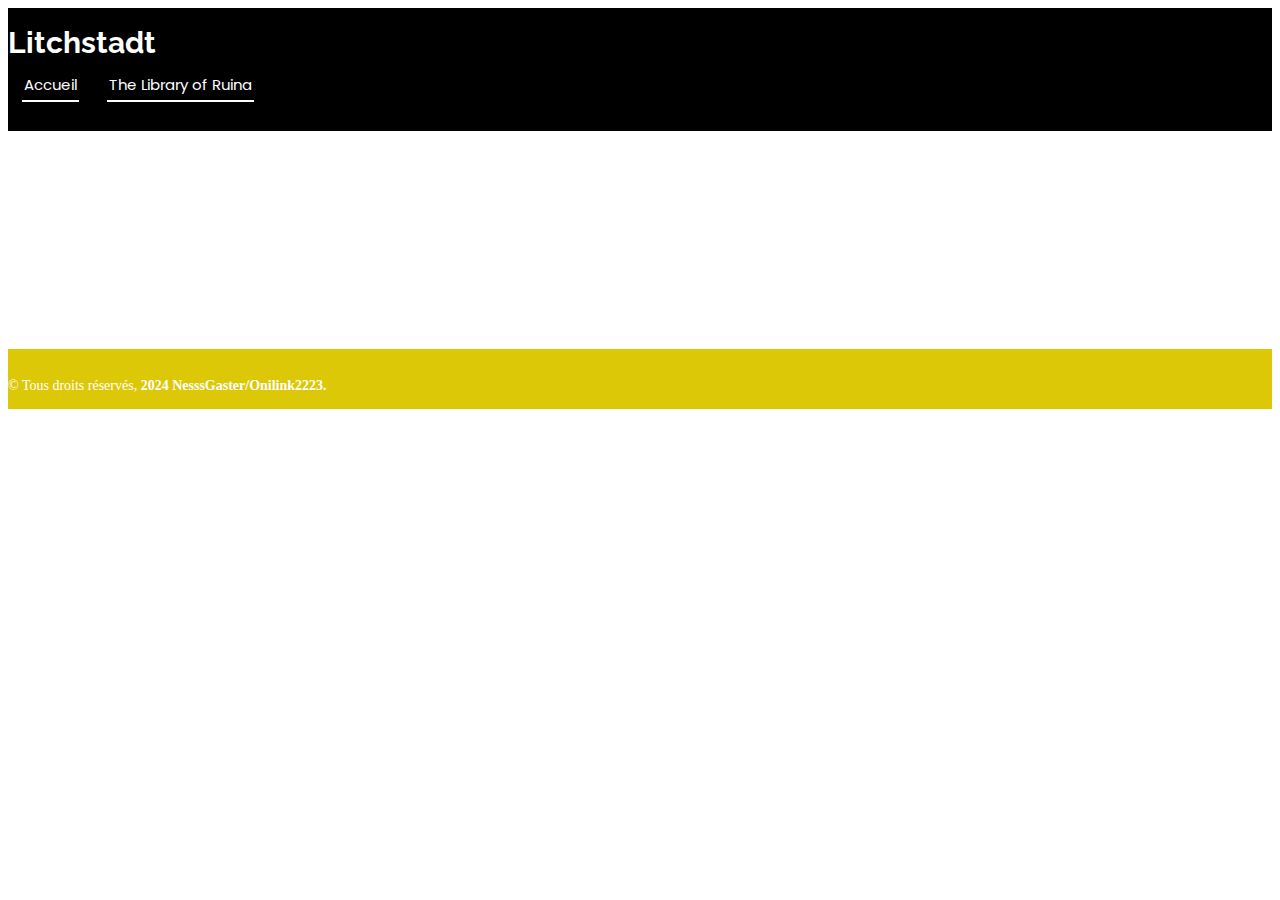
<file: library/science-soc/sci-soc-acceuil.html>
<!DOCTYPE html>
<html lang="en">

<head>
  <meta charset="utf-8">
  <meta content="width=device-width, initial-scale=1.0" name="viewport">
  <title>Litchstadt Web</title>
  <meta content="" name="description">
  <meta content="" name="keywords">

  <!-- Favicons -->
  <link href="../../assets/img/favicon.png" rel="icon">
  <link href="../../assets/img/favicon.png" rel="apple-touch-icon">

  <!-- Fonts -->
  <link href="https://fonts.googleapis.com" rel="preconnect">
  <link href="https://fonts.gstatic.com" rel="preconnect" crossorigin>
  <link href="https://fonts.googleapis.com/css2?family=Roboto:ital,wght@0,100;0,300;0,400;0,500;0,700;0,900;1,100;1,300;1,400;1,500;1,700;1,900&family=Poppins:ital,wght@0,100;0,200;0,300;0,400;0,500;0,600;0,700;0,800;0,900;1,100;1,200;1,300;1,400;1,500;1,600;1,700;1,800;1,900&family=Raleway:ital,wght@0,100;0,200;0,300;0,400;0,500;0,600;0,700;0,800;0,900;1,100;1,200;1,300;1,400;1,500;1,600;1,700;1,800;1,900&display=swap" rel="stylesheet">

  <!-- Bootstrap -->
  <link href="https://cdn.jsdelivr.net/npm/bootstrap@5.0.2/dist/css/bootstrap.min.css" rel="stylesheet" integrity="sha384-EVSTQN3/azprG1Anm3QDgpJLIm9Nao0Yz1ztcQTwFspd3yD65VohhpuuCOmLASjC" crossorigin="anonymous">

  <!-- Main CSS File -->
  <link href="../../assets/css/main.css" rel="stylesheet">

  <script src="../../assets/js/menu-card.js"></script>
</head>

<body class="index-page d-flex flex-column min-vh-100">

  <header id="header" class="header d-flex align-items-center sticky-top">
    <div class="container-fluid container-xl position-relative d-flex align-items-center justify-content-between">

      <a href="index.html" class="logo d-flex align-items-center">
        <!-- Uncomment the line below if you also wish to use an image logo -->
        <!-- <img src="assets/img/logo.png" alt=""> -->
        <h1 class="sitename">Litchstadt</h1>
      </a>

        <nav id="navmenu" class="navmenu">
            <ul>
                <li><a href="../../index.html" class="active">Accueil</a></li>
                <li class="d-flex align-items-center">
                  <a href="../lore.html" class="active">The Library of Ruina</a>
                  <div class="dropdown">
                    <a class="btn dropdown-toggle" href="#" role="button" data-bs-toggle="dropdown" aria-expanded="false"></a>
                  
                    <ul class="dropdown-menu">
                        <li><a class="dropdown-item" href="../art/art-acceuil.html">Art</a></li>
                        <li><a class="dropdown-item" href="../histoire/hist-acceuil.html">Histoire</a></li>
                        <li><a class="dropdown-item" href="../language/lang-acceuil.html">Language</a></li>
                        <li><a class="dropdown-item" href="../litterature/litt-acceuil.html">Littérature</a></li>
                        <li><a class="dropdown-item" href="../philosophie/philo-acceuil.html">Philosophie</a></li>
                        <li><a class="dropdown-item" href="../religion/reli-acceuil.html">Religion</a></li>
                        <li><a class="dropdown-item" href="../science-nat/sci-nat-acceuil.html">Science Naturelle</a></li>
                        <li><a class="dropdown-item" href="sci-soc-acceuil.html">Science Sociale</a></li>
                        <li><a class="dropdown-item" href="../science-tech/sci-tech-acceuil.html">Science Technologique</a></li>
                    </ul>
                  </div>
                </li>
            </ul>
            <i class="mobile-nav-toggle d-xl-none bi bi-list"></i>
        </nav>

    </div>
  </header>

  <main class="main flex-grow-1 bg-dark">
    <div class="row mt-4 w-100">
      <p class="lib-page-title">Étage des Sciences Sociales</p>
      <div class="col-lg-3 col-1"></div>
      <div class="col-lg-6 col-10 d-flex flex-column gap-5">

      </div>
      <div class="col-lg-3 col-1"></div>
    </div>
  </main>

  <footer id="footer" class="footer mt-auto">

    <div class="container">
      <div class="copyright text-center">
        <p>© Tous droits réservés, <strong class="px-1 sitename">2024 NesssGaster/Onilink2223.</strong></p>
      </div>
    </div>

  </footer>

</body>

</html>
</file>
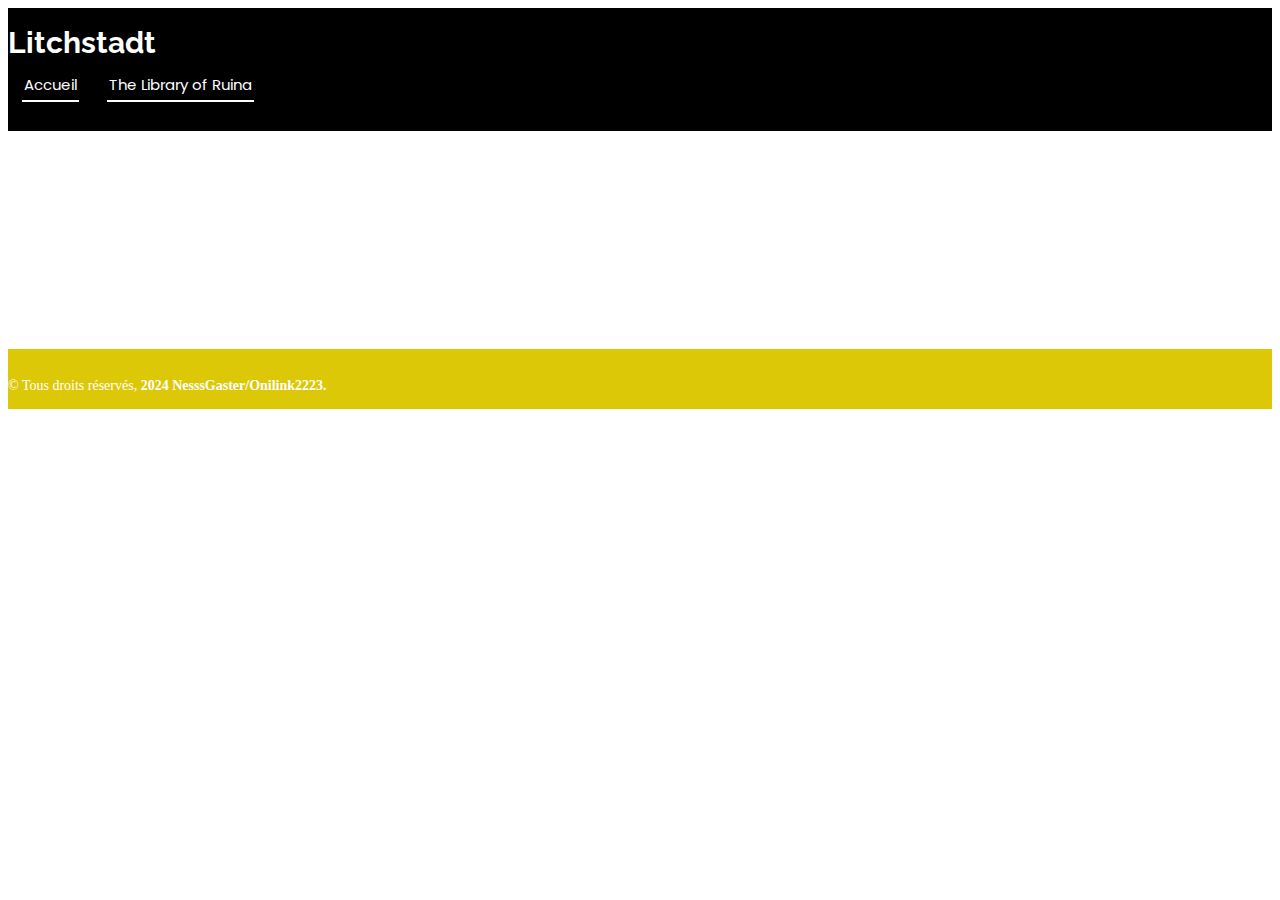
<file: library/science-tech/sci-tech-acceuil.html>
<!DOCTYPE html>
<html lang="en">

<head>
  <meta charset="utf-8">
  <meta content="width=device-width, initial-scale=1.0" name="viewport">
  <title>Litchstadt Web</title>
  <meta content="" name="description">
  <meta content="" name="keywords">

  <!-- Favicons -->
  <link href="../../assets/img/favicon.png" rel="icon">
  <link href="../../assets/img/favicon.png" rel="apple-touch-icon">

  <!-- Fonts -->
  <link href="https://fonts.googleapis.com" rel="preconnect">
  <link href="https://fonts.gstatic.com" rel="preconnect" crossorigin>
  <link href="https://fonts.googleapis.com/css2?family=Roboto:ital,wght@0,100;0,300;0,400;0,500;0,700;0,900;1,100;1,300;1,400;1,500;1,700;1,900&family=Poppins:ital,wght@0,100;0,200;0,300;0,400;0,500;0,600;0,700;0,800;0,900;1,100;1,200;1,300;1,400;1,500;1,600;1,700;1,800;1,900&family=Raleway:ital,wght@0,100;0,200;0,300;0,400;0,500;0,600;0,700;0,800;0,900;1,100;1,200;1,300;1,400;1,500;1,600;1,700;1,800;1,900&display=swap" rel="stylesheet">

  <!-- Bootstrap -->
  <link href="https://cdn.jsdelivr.net/npm/bootstrap@5.0.2/dist/css/bootstrap.min.css" rel="stylesheet" integrity="sha384-EVSTQN3/azprG1Anm3QDgpJLIm9Nao0Yz1ztcQTwFspd3yD65VohhpuuCOmLASjC" crossorigin="anonymous">

  <!-- Main CSS File -->
  <link href="../../assets/css/main.css" rel="stylesheet">

  <script src="../../assets/js/menu-card.js"></script>
</head>

<body class="index-page d-flex flex-column min-vh-100">

  <header id="header" class="header d-flex align-items-center sticky-top">
    <div class="container-fluid container-xl position-relative d-flex align-items-center justify-content-between">

      <a href="index.html" class="logo d-flex align-items-center">
        <!-- Uncomment the line below if you also wish to use an image logo -->
        <!-- <img src="assets/img/logo.png" alt=""> -->
        <h1 class="sitename">Litchstadt</h1>
      </a>

        <nav id="navmenu" class="navmenu">
            <ul>
                <li><a href="../../index.html" class="active">Accueil</a></li>
                <li class="d-flex align-items-center">
                  <a href="../lore.html" class="active">The Library of Ruina</a>
                  <div class="dropdown">
                    <a class="btn dropdown-toggle" href="#" role="button" data-bs-toggle="dropdown" aria-expanded="false"></a>
                  
                    <ul class="dropdown-menu">
                        <li><a class="dropdown-item" href="../art/art-acceuil.html">Art</a></li>
                        <li><a class="dropdown-item" href="../histoire/hist-acceuil.html">Histoire</a></li>
                        <li><a class="dropdown-item" href="../language/lang-acceuil.html">Language</a></li>
                        <li><a class="dropdown-item" href="../litterature/litt-acceuil.html">Littérature</a></li>
                        <li><a class="dropdown-item" href="../philosophie/philo-acceuil.html">Philosophie</a></li>
                        <li><a class="dropdown-item" href="../religion/reli-acceuil.html">Religion</a></li>
                        <li><a class="dropdown-item" href="../science-nat/sci-nat-acceuil.html">Science Naturelle</a></li>
                        <li><a class="dropdown-item" href="../science-soc/sci-soc-acceuil.html">Science Sociale</a></li>
                        <li><a class="dropdown-item" href="sci-tech-acceuil.html">Science Technologique</a></li>
                    </ul>
                  </div>
                </li>
            </ul>
            <i class="mobile-nav-toggle d-xl-none bi bi-list"></i>
        </nav>

    </div>
  </header>

  <main class="main flex-grow-1 bg-dark">
    <div class="row mt-4 w-100">
      <p class="lib-page-title">Étage des Sciences Technologiques</p>
      <div class="col-lg-3 col-1"></div>
      <div class="col-lg-6 col-10 d-flex flex-column gap-5">

      </div>
      <div class="col-lg-3 col-1"></div>
    </div>
  </main>

  <footer id="footer" class="footer mt-auto">

    <div class="container">
      <div class="copyright text-center">
        <p>© Tous droits réservés, <strong class="px-1 sitename">2024 NesssGaster/Onilink2223.</strong></p>
      </div>
    </div>

  </footer>

</body>

</html>
</file>
<file: assets/css/main.css>
/**
* Template Name: DevFolio
* Template URL: https://bootstrapmade.com/devfolio-bootstrap-portfolio-html-template/
* Updated: Jun 14 2024 with Bootstrap v5.3.3
* Author: BootstrapMade.com
* License: https://bootstrapmade.com/license/
*/

/*--------------------------------------------------------------
# Font & Color Variables
# Help: https://bootstrapmade.com/color-system/
--------------------------------------------------------------*/
/* Fonts */
:root {
  --default-font: "Times",  system-ui, -apple-system, "Segoe UI", Roboto, "Helvetica Neue", Arial, "Noto Sans", "Liberation Sans", sans-serif, "Apple Color Emoji", "Segoe UI Emoji", "Segoe UI Symbol", "Noto Color Emoji";
  --heading-font: "Raleway",  sans-serif;
  --nav-font: "Poppins",  sans-serif;
}

/* Global Colors - The following color variables are used throughout the website. Updating them here will change the color scheme of the entire website */
:root { 
  --background-color: #ffffff; /* Background color for the entire website, including individual sections */
  --default-color: #4f4f4f; /* Default color used for the majority of the text content across the entire website */
  --heading-color: #0a090f; /* Color for headings, subheadings and title throughout the website */
  --accent-color: #ffd900; /* Accent color that represents your brand on the website. It's used for buttons, links, and other elements that need to stand out */
  --contrast-color: #ffffff; /* The contrast color is used for elements when the background color is one of the heading, accent, or default colors. Its purpose is to ensure proper contrast and readability when placed over these more dominant colors */
  --garion-color: #63a79d;
}

/* Nav Menu Colors - The following color variables are used specifically for the navigation menu. They are separate from the global colors to allow for more customization options */
:root {
  --nav-color: #ffffff;  /* The default color of the main navmenu links */
  --nav-hover-color: #ffffff; /* Applied to main navmenu links when they are hovered over or active */
  --nav-dropdown-background-color: #ffffff; /* Used as the background color for dropdown items that appear when hovering over primary navigation items */
  --nav-dropdown-color: #212529; /* Used for navigation links of the dropdown items in the navigation menu. */
  --nav-dropdown-hover-color: #ffd900; /* Similar to --nav-hover-color, this color is applied to dropdown navigation links when they are hovered over. */
}

/* Template Custom Colors */
:root {
  --alt-background-color: #ddc807;
}

/* Smooth scroll */
:root {
  scroll-behavior: smooth;
}

/*--------------------------------------------------------------
# General
--------------------------------------------------------------*/
body {
  color: var(--default-color);
  background-color: var(--background-color);
  font-family: var(--default-font);
}

a {
  color: var(--accent-color);
  text-decoration: none;
  transition: 0.3s;
}

a:hover {
  color: color-mix(in srgb, var(--accent-color), transparent 25%);
  text-decoration: none;
}

h1,
h2,
h3,
h4,
h5,
h6 {
  color: var(--heading-color);
  font-family: var(--heading-font);
}

/*--------------------------------------------------------------
# Global Header
--------------------------------------------------------------*/
.header {
  --background-color: #000000;
  --default-color: #ffffff;
  --heading-color: #ffffff;
  color: var(--default-color);
  background-color: var(--background-color);
  padding: 20px 0;
  transition: all 0.5s;
  z-index: 997;
}

.header .logo {
  line-height: 1;
}

.header .logo img {
  max-height: 32px;
  margin-right: 8px;
}

.header .logo h1 {
  font-size: 30px;
  margin: 0;
  font-weight: 700;
  color: var(--heading-color);
}

.scrolled .header {
  box-shadow: 0px 0 18px color-mix(in srgb, var(--default-color), transparent 85%);
}

/*--------------------------------------------------------------
# Navigation Menu
--------------------------------------------------------------*/
/* Desktop Navigation */
@media (min-width: 1200px) {
  .navmenu {
    padding: 0;
  }

  .navmenu ul {
    margin: 0;
    padding: 0;
    display: flex;
    list-style: none;
    align-items: center;
  }

  .navmenu li {
    position: relative;
  }

  .navmenu>ul>li {
    white-space: nowrap;
    padding: 15px 14px;
  }

  .navmenu>ul>li:last-child {
    padding-right: 0;
  }

  .navmenu a,
  .navmenu a:focus {
    color: var(--nav-color);
    font-size: 15px;
    padding: 0 2px;
    font-family: var(--nav-font);
    font-weight: 400;
    display: flex;
    align-items: center;
    justify-content: space-between;
    white-space: nowrap;
    transition: 0.3s;
    position: relative;
  }

  .navmenu a i,
  .navmenu a:focus i {
    font-size: 12px;
    line-height: 0;
    margin-left: 5px;
    transition: 0.3s;
  }

  .navmenu>ul>li>a:before {
    content: "";
    position: absolute;
    width: 100%;
    height: 2px;
    bottom: -6px;
    left: 0;
    background-color: var(--nav-hover-color);
    visibility: hidden;
    width: 0px;
    transition: all 0.3s ease-in-out 0s;
  }

  .navmenu a:hover:before,
  .navmenu li:hover>a:before,
  .navmenu .active:before {
    visibility: visible;
    width: 100%;
  }

  .navmenu li:hover>a,
  .navmenu .active,
  .navmenu .active:focus {
    color: var(--nav-hover-color);
  }

  .navmenu .dropdown ul {
    margin: 0;
    padding: 10px 0;
    background: var(--nav-dropdown-background-color);
    display: block;
    position: absolute;
    visibility: hidden;
    left: 14px;
    top: 130%;
    opacity: 0;
    transition: 0.3s;
    border-radius: 4px;
    z-index: 99;
    box-shadow: 0px 0px 30px color-mix(in srgb, var(--default-color), transparent 85%);
  }

  .navmenu .dropdown ul li {
    min-width: 200px;
  }

  .navmenu .dropdown ul a {
    padding: 10px 20px;
    font-size: 15px;
    text-transform: none;
    color: var(--nav-dropdown-color);
  }

  .navmenu .dropdown ul a i {
    font-size: 12px;
  }

  .navmenu .dropdown ul a:hover,
  .navmenu .dropdown ul .active:hover,
  .navmenu .dropdown ul li:hover>a {
    color: var(--nav-dropdown-hover-color);
  }

  .navmenu .dropdown:hover>ul {
    opacity: 1;
    top: 100%;
    visibility: visible;
  }

  .navmenu .dropdown .dropdown ul {
    top: 0;
    left: -90%;
    visibility: hidden;
  }

  .navmenu .dropdown .dropdown:hover>ul {
    opacity: 1;
    top: 0;
    left: -100%;
    visibility: visible;
  }
}

/* Mobile Navigation */
@media (max-width: 1199px) {
  .mobile-nav-toggle {
    color: var(--nav-color);
    font-size: 28px;
    line-height: 0;
    margin-right: 10px;
    cursor: pointer;
    transition: color 0.3s;
  }

  .navmenu {
    padding: 0;
    z-index: 9997;
  }

  .navmenu ul {
    display: none;
    position: absolute;
    inset: 60px 20px 20px 20px;
    padding: 10px 0;
    margin: 0;
    border-radius: 6px;
    background-color: var(--nav-dropdown-background-color);
    border: 1px solid color-mix(in srgb, var(--default-color), transparent 90%);
    box-shadow: none;
    overflow-y: auto;
    transition: 0.3s;
    z-index: 9998;
  }

  .navmenu a,
  .navmenu a:focus {
    color: var(--nav-dropdown-color);
    padding: 10px 20px;
    font-family: var(--nav-font);
    font-size: 17px;
    font-weight: 500;
    display: flex;
    align-items: center;
    justify-content: space-between;
    white-space: nowrap;
    transition: 0.3s;
  }

  .navmenu a i,
  .navmenu a:focus i {
    font-size: 12px;
    line-height: 0;
    margin-left: 5px;
    width: 30px;
    height: 30px;
    display: flex;
    align-items: center;
    justify-content: center;
    border-radius: 50%;
    transition: 0.3s;
    background-color: color-mix(in srgb, var(--accent-color), transparent 90%);
  }

  .navmenu a i:hover,
  .navmenu a:focus i:hover {
    background-color: var(--accent-color);
    color: var(--contrast-color);
  }

  .navmenu a:hover,
  .navmenu .active,
  .navmenu .active:focus {
    color: var(--nav-dropdown-hover-color);
  }

  .navmenu .active i,
  .navmenu .active:focus i {
    background-color: var(--accent-color);
    color: var(--contrast-color);
    transform: rotate(180deg);
  }

  .navmenu .dropdown ul {
    position: static;
    display: none;
    z-index: 99;
    padding: 10px 0;
    margin: 10px 20px;
    background-color: var(--nav-dropdown-background-color);
    transition: all 0.5s ease-in-out;
  }

  .navmenu .dropdown ul ul {
    background-color: rgba(33, 37, 41, 0.1);
  }

  .navmenu .dropdown>.dropdown-active {
    display: block;
    background-color: rgba(33, 37, 41, 0.03);
  }

  .mobile-nav-active {
    overflow: hidden;
  }

  .mobile-nav-active .mobile-nav-toggle {
    color: #fff;
    position: absolute;
    font-size: 32px;
    top: 15px;
    right: 15px;
    margin-right: 0;
    z-index: 9999;
  }

  .mobile-nav-active .navmenu {
    position: fixed;
    overflow: hidden;
    inset: 0;
    background: rgba(33, 37, 41, 0.8);
    transition: 0.3s;
  }

  .mobile-nav-active .navmenu>ul {
    display: block;
  }
}

/*--------------------------------------------------------------
# Global Footer
--------------------------------------------------------------*/
.footer {
  --background-color: var(--alt-background-color);
  --default-color: #fff;
  color: var(--default-color);
  background-color: var(--background-color);
  font-size: 14px;
  padding: 15px 0;
  position: relative;
}

.footer .copyright p {
  margin-bottom: 0;
}

.footer .social-links {
  margin-top: 20px;
}

.footer .social-links a {
  display: flex;
  align-items: center;
  justify-content: center;
  width: 40px;
  height: 40px;
  border-radius: 50%;
  border: 1px solid color-mix(in srgb, var(--default-color), transparent 30%);
  font-size: 16px;
  color: color-mix(in srgb, var(--default-color), transparent 40%);
  margin: 0 5px;
  transition: 0.3s;
}

.footer .social-links a:hover {
  color: var(--default-color);
  border-color: var(--default-color);
}

.footer .credits {
  margin-top: 10px;
  font-size: 13px;
  text-align: center;
}

.footer .credits a {
  color: color-mix(in srgb, var(--default-color), transparent 30%);
}

.caracter-card {
  background-color: black;
}

.caracter-card .card-img-top{
  /* height: 350px;  */
  overflow: hidden;
}

/*  Rollover image styles  */
.figure {
  position: relative;
  width: 360px;
  max-width: 100%;
}

.figure .image-main {
  width: inherit;
}

.figure img.image-hover {
  position: absolute;
  top: 0;
  right: 0;
  left: 0;
  bottom: 0;
  object-fit: contain;
  opacity: 0;
  transition: opacity .2s;
  width: inherit;
}

.figure:hover img.image-hover {
  opacity: 1;
  width: inherit;
}

.figure:hover img.image-main {
  opacity: 0;
  width: inherit;
}

.border-muted {
  border-color: #4e4e4e !important;
}

#targetCard #cardContaineur {
  overflow: hidden;
}
  
.bg-gray {
  background-color: #aaaaaa;
}
.text-garion {
  color: var(--garion-color);
}

.border-garion {
  border-color: var(--garion-color) !important;
}

/*--------------------------------------------------------------
# Library Page Titles & Breadcrumbs
--------------------------------------------------------------*/
.lib-page-title{
  text-align: center;
  padding-bottom: 60px;
  position: relative;
  font-size: 50px;
  color: white;
  text-decoration: underline;
}

/*--------------------------------------------------------------
# Library Floor Selection
--------------------------------------------------------------*/
.floorSelectHist{
  height: 12.34cm;
  width: 25.63cm;
  transform: translateX(-15%);
  background-image: url("https://docs.google.com/drawings/d/e/2PACX-1vSZRIkszKcdcRRmsCqrt8_LH-cND71PcpAtcO3U6yBXVC7ClZl80WynnTZ_PDeIM-woNxiR7BGvN4Oi/pub?w=969&amp;h=466");
}
.floorSelectHist:hover{
  background-image: url("https://docs.google.com/drawings/d/e/2PACX-1vQ8ozZjSs0TPmgrT7h-2-CQSTH1qF8WN8lHYAdnr5YMYLrlUDZbRFLU1R-g5EZz00foaQ98riX86MI_/pub?w=969&amp;h=466");
}

.floorSelectTechno{
  height: 12.34cm;
  width: 25.63cm;
  transform: translateX(-15%);
  background-image: url("https://docs.google.com/drawings/d/e/2PACX-1vRkydPRd09VM3TqpsSYO48cRaEWV2wq65pEf2Srs_3FSaSM75WKUQrPsP5OmpMaZrgb92uYS1RZICyK/pub?w=969&amp;h=466");
}
.floorSelectTechno:hover{
  background-image: url("https://docs.google.com/drawings/d/e/2PACX-1vSGwqT906iY_zcD-IveKKbjMyybyFhV1RFFHpg98W91SQaST1JE1kXLWZNECV_Xlaj1ETaL9euq7WwO/pub?w=969&amp;h=466")
}
</file>
